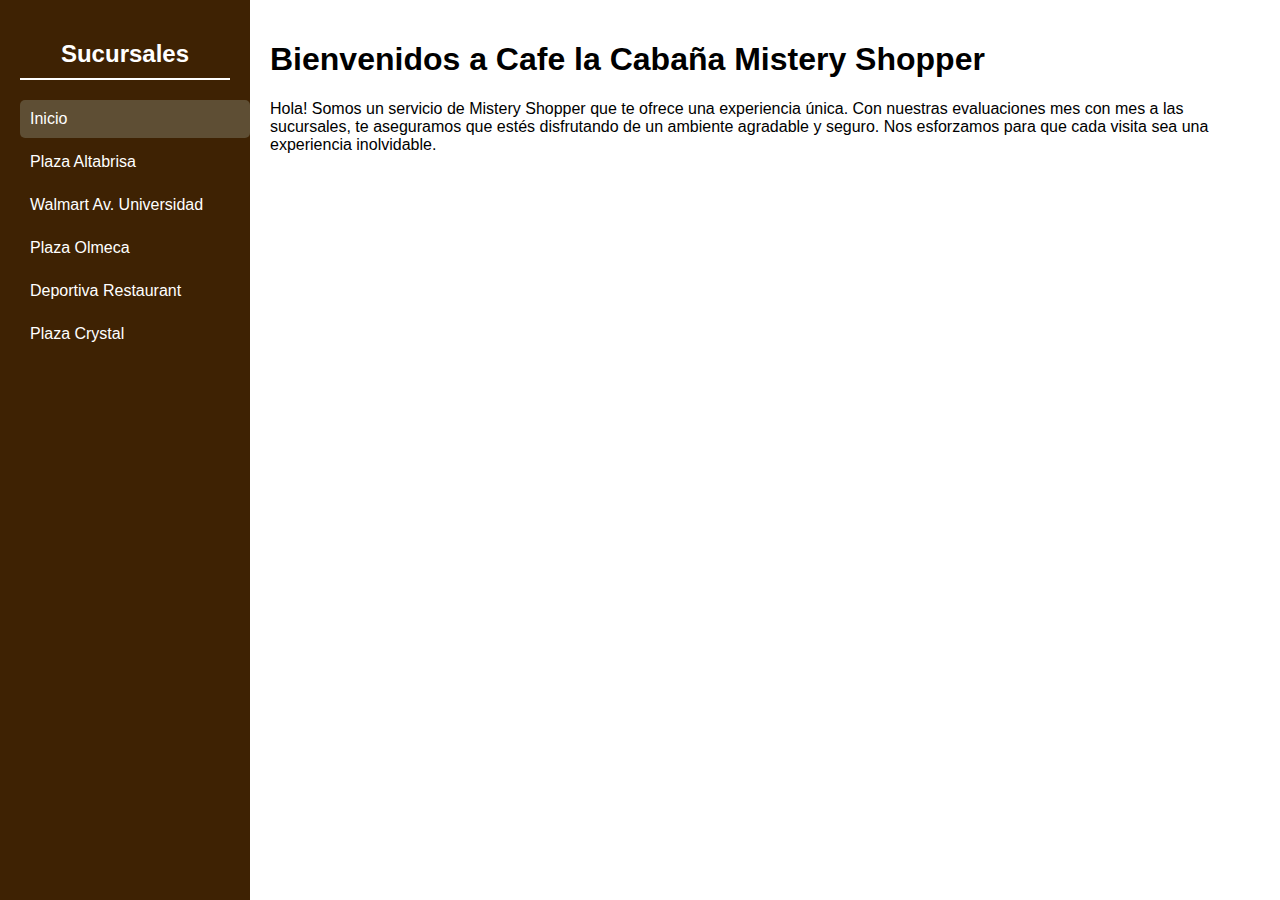
<file: index.html>
<!DOCTYPE html>
<html lang="en">
<head>
    <meta charset="UTF-8">
    <meta name="viewport" content="width=device-width, initial-scale=1.0">
    <title>Cafe Cabaña</title>
    <link rel="stylesheet" href="style.css">
</head>
<body>
    <div class="sidebar">
        <h2>Sucursales</h2>
        <ul class="locations-list">
            <li><a href="index.html" class="active">Inicio</a></li>
            <li><a href="altabrisa.html">Plaza Altabrisa</a></li>
            <li><a href="#">Walmart Av. Universidad</a></li>
            <li><a href="#">Plaza Olmeca</a></li>
            <li><a href="#">Deportiva Restaurant</a></li>
            <li><a href="#">Plaza Crystal</a></li>
        </ul>
    </div>
    <div class="main-content">
        <h1>Bienvenidos a Cafe la Cabaña Mistery Shopper</h1>
      Hola! Somos un servicio de Mistery Shopper que te ofrece una experiencia única. 
      Con nuestras evaluaciones mes con mes a las sucursales, te aseguramos que estés disfrutando de un ambiente agradable y seguro.
      Nos esforzamos para que cada visita sea una experiencia inolvidable.
    </div>
</body>
</html>
</file>
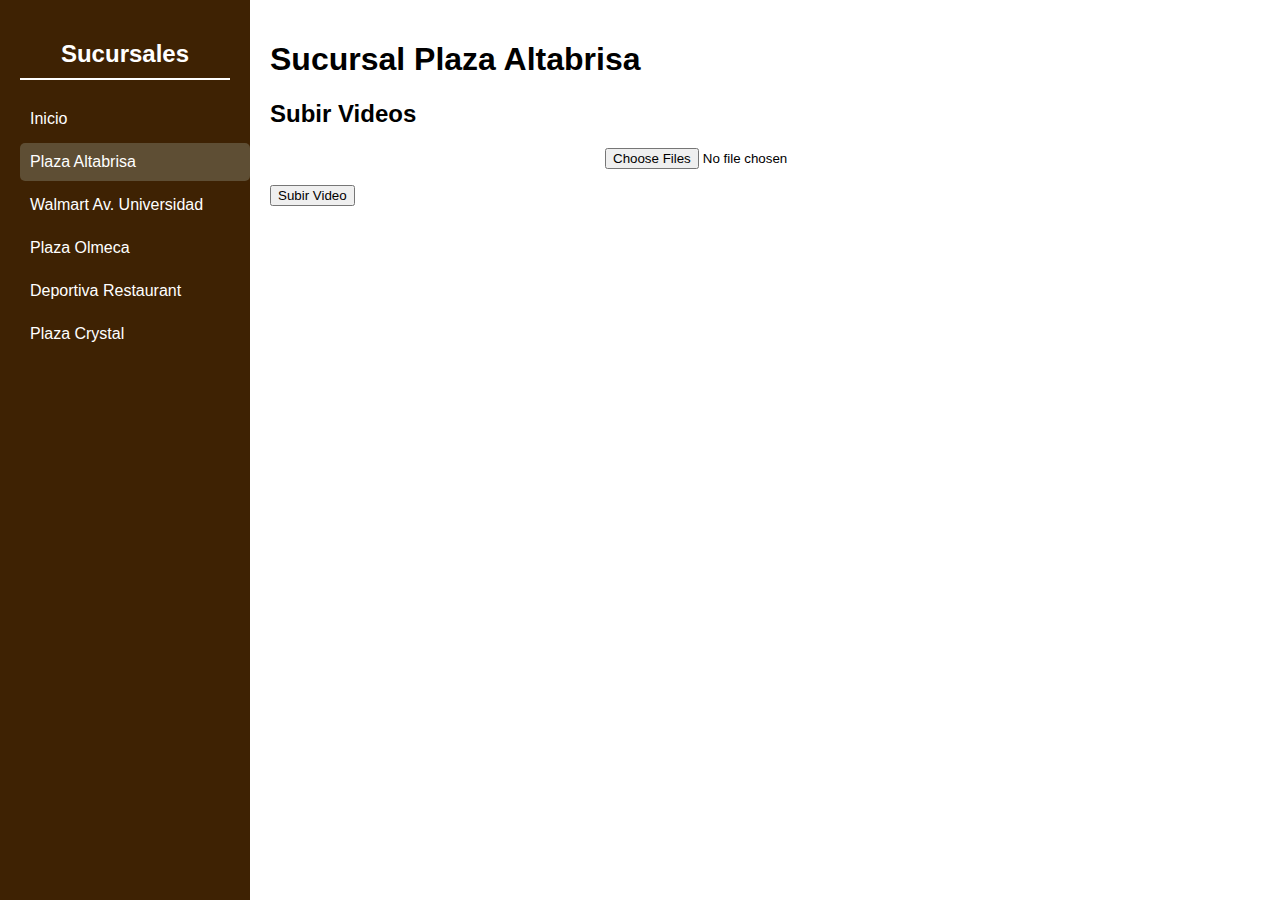
<file: altabrisa.html>
<!DOCTYPE html>
<html lang="en">
<head>
    <meta charset="UTF-8">
    <meta name="viewport" content="width=device-width, initial-scale=1.0">
    <title>Cafe Cabaña - Altabrisa</title>
    <link rel="stylesheet" href="style.css">
</head>
<body>
    <div class="sidebar">
        <h2>Sucursales</h2>
        <ul class="locations-list">
            <li><a href="index.html">Inicio</a></li>
            <li><a href="altabrisa.html" class="active">Plaza Altabrisa</a></li>
            <li><a href="#">Walmart Av. Universidad</a></li>
            <li><a href="#">Plaza Olmeca</a></li>
            <li><a href="#">Deportiva Restaurant</a></li>
            <li><a href="#">Plaza Crystal</a></li>
        </ul>
    </div>
    <div class="main-content">
        <h1>Sucursal Plaza Altabrisa</h1>
        <div class="video-container">
            <h2>Subir Videos</h2>
            <div class="upload-container">
                <input type="file" id="videoInput" accept="video/*" multiple>
                <button class="upload-button" onclick="handleVideoUpload()">Subir Video</button>
            </div>
            <div id="videoContainer" class="video-grid">
                <!-- Videos will be displayed here -->
            </div>
        </div>
    </div>
    <script src="script.js"></script>
</body>
</html>
</file>
<file: style.css>
body {
    margin: 0;
    padding: 0;
    font-family: Arial, sans-serif;
    display: flex;
}

.sidebar {
    width: 250px;
    background-color: #3e2203;
    color: white;
    height: 100vh;
    padding: 20px;
    box-sizing: border-box;
}

.sidebar h2 {
    text-align: center;
    border-bottom: 2px solid white;
    padding-bottom: 10px;
    margin-bottom: 20px;
}

.locations-list {
    list-style: none;
    padding: 0;
}

.locations-list a {
    color: white;
    text-decoration: none;
    display: block;
    width: 100%;
}

.locations-list li {
    padding: 0;
    margin: 5px 0;
    border-radius: 5px;
    transition: background-color 0.3s;
}

.locations-list li a {
    padding: 10px;
    display: block;
}

.locations-list li:hover {
    background-color: #000000;
    cursor: pointer;
}

.active {
    background-color: #5e4e34;
    border-radius: 5px;
}

.main-content {
    flex: 1;
    padding: 20px;
}

/* Add these new styles */
.upload-status {
    margin: 10px 0;
    padding: 10px;
    border-radius: 5px;
    display: none;
}

.success {
    background-color: #4CAF50;
    color: white;
    display: block;
}

.error {
    background-color: #f44336;
    color: white;
    display: block;
}

.video-wrapper {
    width: 100%;
    max-width: 320px;
    margin: 1rem auto;
    padding: 1rem;
    box-shadow: 0 2px 5px rgba(0,0,0,0.1);
    border-radius: 8px;
}

video {
    width: 100%;
    height: auto;
    max-width: 100%;
}

.upload-date {
    font-size: 0.9rem;
    color: #666;
    margin: 0.5rem 0;
}

.delete-button {
    width: 100%;
    padding: 0.5rem;
    margin-top: 0.5rem;
    background-color: #ff4444;
    color: white;
    border: none;
    border-radius: 4px;
    cursor: pointer;
}

#videoInput {
    width: 100%;
    max-width: 320px;
    margin: 1rem auto;
    display: block;
}

#videoContainer {
    display: flex;
    flex-wrap: wrap;
    gap: 1rem;
    justify-content: center;
    padding: 1rem;
}

@media (max-width: 768px) {
    .video-wrapper {
        width: 95%;
        margin: 0.5rem auto;
    }

    video {
        width: 100%;
        height: auto;
    }
}
</file>
